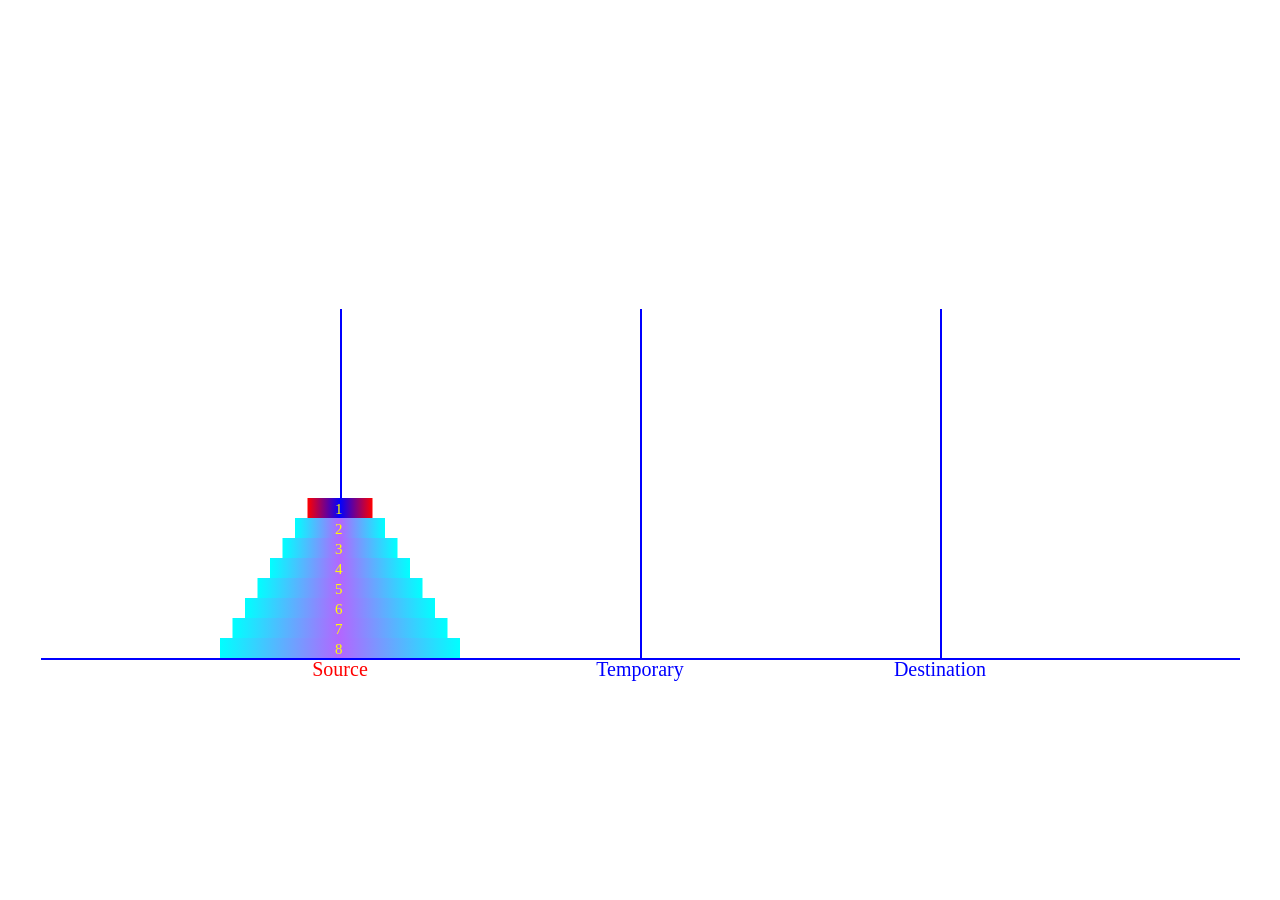
<file: index.html>
﻿<!DOCTYPE html>
<html xmlns="http://www.w3.org/1999/xhtml">
    <head>
        <title>Hanoi Tower</title>
        <link href="content/app.css" rel="stylesheet" />
        <script src="js/lib/jquery-1.12.2.min.js"></script>
        <script src="js/lib/fabric.js"></script>

        <script data-main="js/app.js" src="js/require.js"></script>
    </head>
    <body>
        <div class="tower-wrapper">
            <canvas id="tower" width="1200" height="500"></canvas>
        </div>
    </body>
</html>
</file>
<file: content/app.css>
﻿body {
}

.tower-wrapper {
    position: relative;
    top: 200px;
    width: 1200px;
    height: 500px;
    margin: auto;
    /*border: 2px solid blue;*/
}

.tower {
    width: 100%;
    height: 100%;
}
</file>
